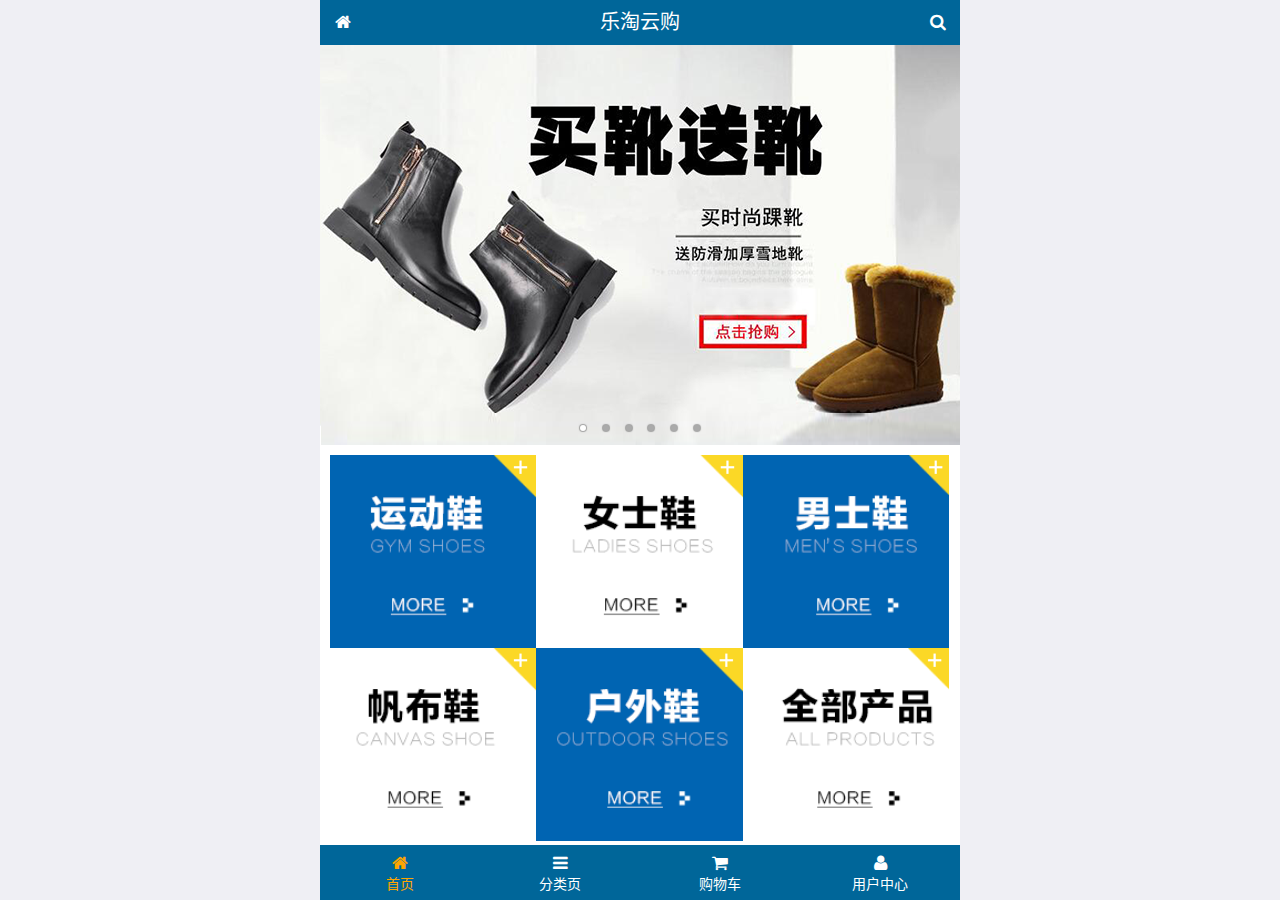
<file: public/mobile/index.html>
<!DOCTYPE html>
<html lang="zh-CN">
<head>
  <meta charset="UTF-8">
  <title>乐淘商城</title>
  <meta name="viewport" content="width=device-width, user-scalable=no, initial-scale=1.0, maximum-scale=1.0, minimum-scale=1.0">
  <!-- 引入字体图标库的css -->
  <link rel="stylesheet" href="./lib/fa/css/font-awesome.min.css">
  <link rel="stylesheet" href="./lib/mui/css/mui.css">
  <link rel="stylesheet" href="./css/common.css">
  <link rel="stylesheet" href="./css/index.css">
  <link rel="icon" href="favicon.ico">
</head>
<body>
<!--<span class="fa fa-pause"></span>-->
<!--<span class="mui-icon mui-icon-camera"></span>-->

<!-- 全屏容器 -->
<div class="lt_container">

  <!-- 乐淘头部 -->
  <div class="lt_header">
    <a href="index.html" class="icon_left"><i class="fa fa-home"></i></a>
    <h3>乐淘云购</h3>
    <a href="search.html" class="icon_right"><i class="fa fa-search"></i></a>
  </div>

  <!-- 乐淘主体 -->
  <div class="lt_main">
    <div class="mui-scroll-wrapper">
      <div class="mui-scroll">
        <!--这里放置真实显示的DOM内容-->

        <!-- 轮播图 -->
        <div class="mui-slider">

          <!-- 图片区域 -->
          <div class="mui-slider-group mui-slider-loop">
            <!-- 添加假图 -->
            <div class="mui-slider-item mui-slider-item-duplicate">
              <a href="#"><img src="./images/banner6.png" /></a>
            </div>

            <div class="mui-slider-item"><a href="#"><img src="./images/banner1.png" /></a></div>
            <div class="mui-slider-item"><a href="#"><img src="./images/banner2.png" /></a></div>
            <div class="mui-slider-item"><a href="#"><img src="./images/banner3.png" /></a></div>
            <div class="mui-slider-item"><a href="#"><img src="./images/banner4.png" /></a></div>
            <div class="mui-slider-item"><a href="#"><img src="./images/banner5.png" /></a></div>
            <div class="mui-slider-item"><a href="#"><img src="./images/banner6.png" /></a></div>

            <!-- 添加假图 -->
            <div class="mui-slider-item mui-slider-item-duplicate">
              <a href="#"><img src="./images/banner1.png" /></a>
            </div>
          </div>

          <!-- 小圆点结构 -->
          <div class="mui-slider-indicator">
            <div class="mui-indicator mui-active"></div>
            <div class="mui-indicator"></div>
            <div class="mui-indicator"></div>
            <div class="mui-indicator"></div>
            <div class="mui-indicator"></div>
            <div class="mui-indicator"></div>
          </div>

        </div>

        <!-- 导航区域 -->
        <div class="lt_nav">
          <ul class="mui-clearfix">
            <li><a href="#"><img src="./images/nav1.png" alt=""></a></li>
            <li><a href="#"><img src="./images/nav2.png" alt=""></a></li>
            <li><a href="#"><img src="./images/nav3.png" alt=""></a></li>
            <li><a href="#"><img src="./images/nav4.png" alt=""></a></li>
            <li><a href="#"><img src="./images/nav5.png" alt=""></a></li>
            <li><a href="#"><img src="./images/nav6.png" alt=""></a></li>
          </ul>
        </div>

        <!-- 产品区域 -->
        <div class="lt_product">
          <ul>
            <li class="lt_product_item">
              <a href="#">
                <img src="./images/product.jpg" alt="">
                <p class="info mui-ellipsis-2">adidas阿迪达斯 男式 场下休闲篮球鞋S83700场下休闲篮球鞋S83700 </p>
                <p>
                  <span class="price">¥560</span>
                  <span class="oldPrice">¥580</span>
                </p>
                <button class="mui-btn mui-btn-primary">立即购买</button>
              </a>
            </li>
            <li class="lt_product_item">
              <a href="#">
                <img src="./images/product.jpg" alt="">
                <p class="info mui-ellipsis-2">adidas阿迪达斯 男式 场下休闲篮球鞋S83700场下休闲篮球鞋S83700 </p>
                <p>
                  <span class="price">¥560</span>
                  <span class="oldPrice">¥580</span>
                </p>
                <button class="mui-btn mui-btn-primary">立即购买</button>
              </a>
            </li>
            <li class="lt_product_item">
              <a href="#">
                <img src="./images/product.jpg" alt="">
                <p class="info mui-ellipsis-2">adidas阿迪达斯 男式 场下休闲篮球鞋S83700场下休闲篮球鞋S83700 </p>
                <p>
                  <span class="price">¥560</span>
                  <span class="oldPrice">¥580</span>
                </p>
                <button class="mui-btn mui-btn-primary">立即购买</button>
              </a>
            </li>
            <li class="lt_product_item">
              <a href="#">
                <img src="./images/product.jpg" alt="">
                <p class="info mui-ellipsis-2">adidas阿迪达斯 男式 场下休闲篮球鞋S83700场下休闲篮球鞋S83700 </p>
                <p>
                  <span class="price">¥560</span>
                  <span class="oldPrice">¥580</span>
                </p>
                <button class="mui-btn mui-btn-primary">立即购买</button>
              </a>
            </li>
            <li class="lt_product_item">
              <a href="#">
                <img src="./images/product.jpg" alt="">
                <p class="info mui-ellipsis-2">adidas阿迪达斯 男式 场下休闲篮球鞋S83700场下休闲篮球鞋S83700 </p>
                <p>
                  <span class="price">¥560</span>
                  <span class="oldPrice">¥580</span>
                </p>
                <button class="mui-btn mui-btn-primary">立即购买</button>
              </a>
            </li>
            <li class="lt_product_item">
              <a href="#">
                <img src="./images/product.jpg" alt="">
                <p class="info mui-ellipsis-2">adidas阿迪达斯 男式 场下休闲篮球鞋S83700场下休闲篮球鞋S83700 </p>
                <p>
                  <span class="price">¥560</span>
                  <span class="oldPrice">¥580</span>
                </p>
                <button class="mui-btn mui-btn-primary">立即购买</button>
              </a>
            </li>
            <li class="lt_product_item">
              <a href="#">
                <img src="./images/product.jpg" alt="">
                <p class="info mui-ellipsis-2">adidas阿迪达斯 男式 场下休闲篮球鞋S83700场下休闲篮球鞋S83700 </p>
                <p>
                  <span class="price">¥560</span>
                  <span class="oldPrice">¥580</span>
                </p>
                <button class="mui-btn mui-btn-primary">立即购买</button>
              </a>
            </li>
            <li class="lt_product_item">
              <a href="#">
                <img src="./images/product.jpg" alt="">
                <p class="info mui-ellipsis-2">adidas阿迪达斯 男式 场下休闲篮球鞋S83700场下休闲篮球鞋S83700 </p>
                <p>
                  <span class="price">¥560</span>
                  <span class="oldPrice">¥580</span>
                </p>
                <button class="mui-btn mui-btn-primary">立即购买</button>
              </a>
            </li>
          </ul>
        </div>

      </div>
    </div>
  </div>

  <!-- 乐淘底部 -->
  <div class="lt_footer">
    <ul>
      <li><a href="index.html" class="current"><i class="fa fa-home"></i><p>首页</p></a></li>
      <li><a href="category.html"><i class="fa fa-bars"></i><p>分类页</p></a></li>
      <li><a href="cart.html"><i class="fa fa-shopping-cart"></i><p>购物车</p></a></li>
      <li><a href="user.html"><i class="fa fa-user"></i><p>用户中心</p></a></li>
    </ul>
  </div>
</div>


<script src="./lib/zepto/zepto.min.js"></script>
<script src="./lib/mui/js/mui.js"></script>
<script src="./js/common.js"></script>
</body>
</html>
</file>
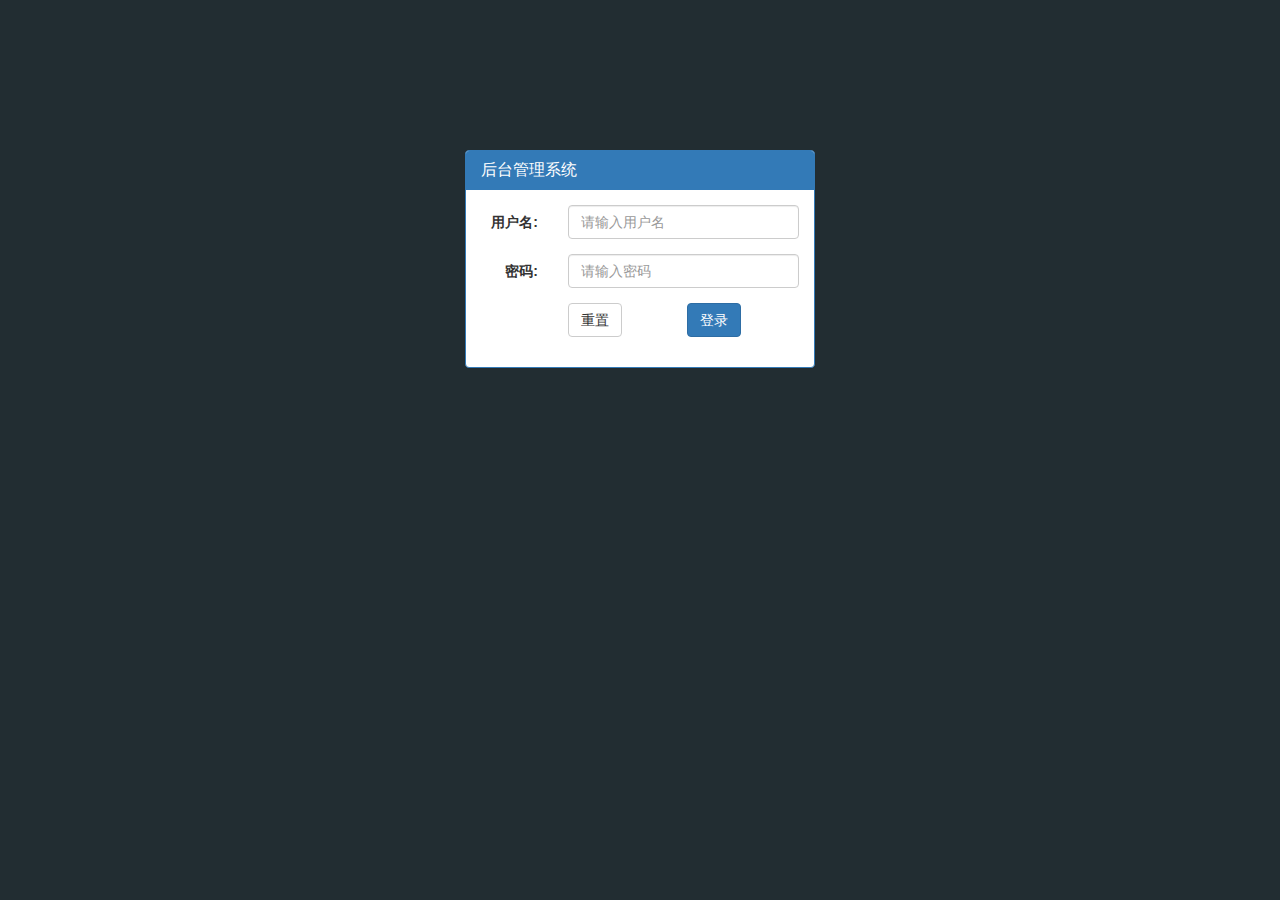
<file: public/admin/login.html>
<!DOCTYPE html>
<html lang="en">

<head>
    <meta charset="UTF-8">
    <meta name="viewport" content="width=device-width, initial-scale=1.0">
    <meta http-equiv="X-UA-Compatible" content="ie=edge">
    <title>Document</title>
    <link rel="stylesheet" href="./lib/bootstrap/css/bootstrap.min.css">
    <link rel="stylesheet" href="./lib/bootstrap-validator/css/bootstrapValidator.min.css">
    <link rel="stylesheet" href="./lib/nprogress/nprogress.css">
    <link rel="stylesheet" href="./css/common.css">
</head>

<body>
    <div class="container">
        <div class="in col-lg-4 col-lg-offset-4">
            <div class="panel panel-primary m-top">
                <div class="panel-heading">
                    <h3 class="panel-title">后台管理系统</h3>
                </div>
                <div class="panel-body">
                    <form class="form-horizontal" id="form">
                        <div class="form-group">
                            <label for="username" class="col-sm-3 control-label">用户名:</label>
                            <div class="col-sm-9">
                                <input type="text"name="username" class="form-control" id="username" placeholder="请输入用户名" autocomplete="off">
                            </div>
                        </div>
                        <div class="form-group">
                            <label for="password" class="col-sm-3 control-label">密码:</label>
                            <div class="col-sm-9">
                                <input type="password"  name="password" class="form-control" id="password" placeholder="请输入密码">
                            </div>
                        </div>
                        <div class="form-group">
                            <div class="col-sm-offset-3 col-sm-7">
                                <button type="reset" class="btn btn-default">重置</button>
                                <button type="submit" class="btn btn-primary pull-right">登录</button>
                            </div>
                        </div>
                    </form>
                </div>
            </div>
        </div>

    </div>




    <script src="./lib/jquery/jquery.min.js"></script>
    <script src="./lib/bootstrap/js/bootstrap.min.js"></script>
    <script src="./lib/bootstrap-validator/js/bootstrapValidator.min.js"></script>
    <script src="./lib/nprogress/nprogress.js"></script>
    <script src="./js/common.js"></script>
    <script src="./js/login.js"></script>
</body>

</html>
</file>
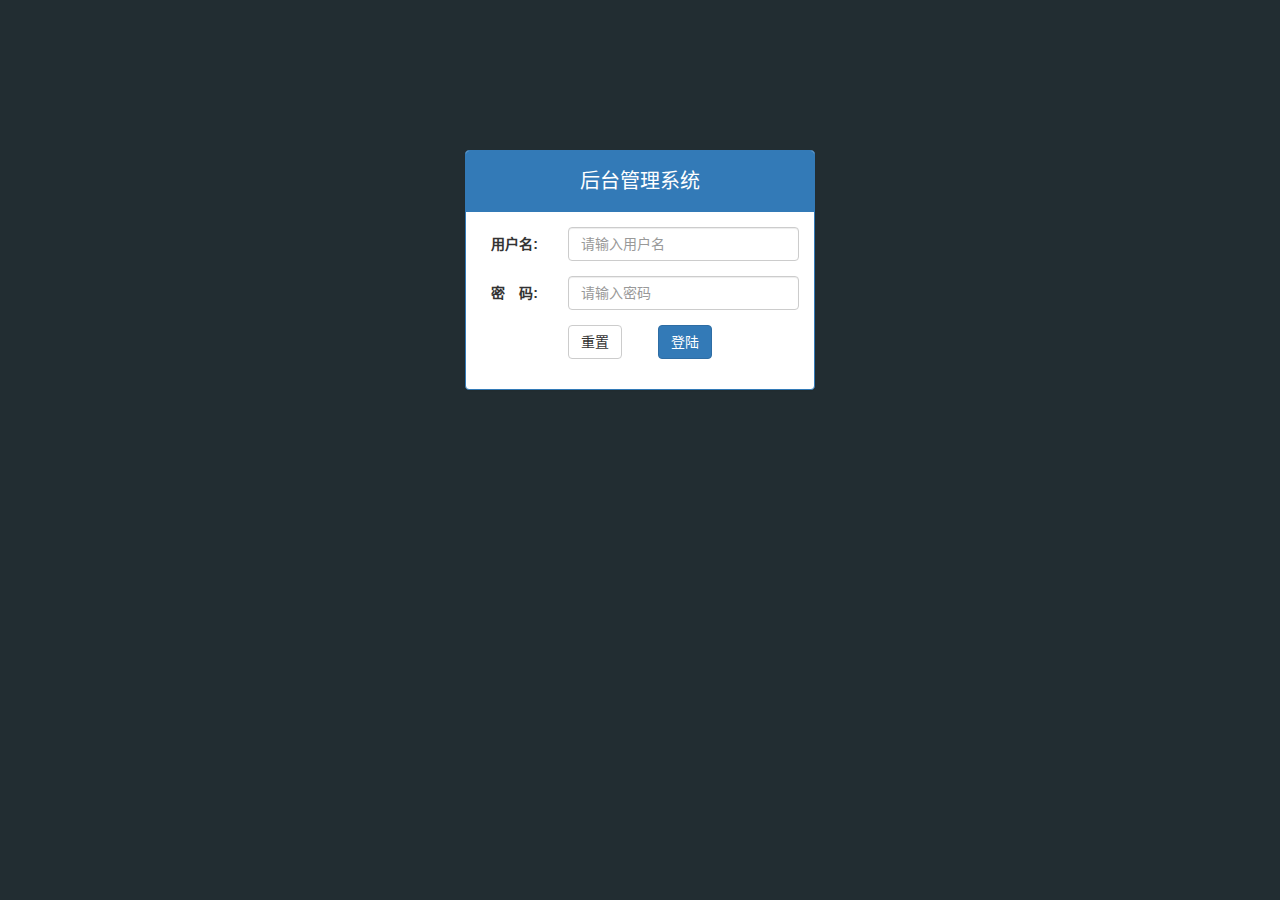
<file: public/manage/login.html>
<!DOCTYPE html>
<html lang="zh-CN">
<head>
  <meta charset="UTF-8">
  <title>乐淘电商</title>
  <link rel="stylesheet" href="lib/bootstrap/css/bootstrap.css">
  <link rel="stylesheet" href="lib/bootstrap-validator/css/bootstrapValidator.min.css">
  <link rel="stylesheet" href="lib/nprogress/nprogress.css">
  <link rel="stylesheet" href="css/common.css">
</head>
<body class="body_bg">


<div class="container">
  <div class="col-lg-4 col-lg-offset-4 mt_150">
    <div class="panel panel-primary">
      <div class="panel-heading">
        <h3 class="panel-title text-center">后台管理系统</h3>
      </div>
      <div class="panel-body">
        <form class="form-horizontal" id="form">
          <div class="form-group">
            <label for="username" class="col-sm-3 control-label">用户名:</label>
            <div class="col-sm-9">
              <input type="text" class="form-control" id="username" name="username" placeholder="请输入用户名">
            </div>
          </div>
          <div class="form-group">
            <label for="password" class="col-sm-3 control-label">密　码:</label>
            <div class="col-sm-9">
              <input type="password" class="form-control" name="password" id="password" placeholder="请输入密码">
            </div>
          </div>
          <div class="form-group">
            <div class="col-sm-offset-3 col-sm-6">
              <button type="reset" class="btn btn-default pull-left">重置</button>
              <button type="submit" class="btn btn-primary pull-right">登陆</button>
            </div>
          </div>
        </form>
      </div>
    </div>
  </div>
</div>



<script src="lib/jquery/jquery.min.js"></script>
<script src="lib/bootstrap/js/bootstrap.min.js"></script>
<script src="lib/bootstrap-validator/js/bootstrapValidator.min.js"></script>
<script src="lib/nprogress/nprogress.js"></script>
<script src="js/common.js"></script>
<script src="js/login.js"></script>

</body>
</html>
</file>
<file: public/mobile/css/common.css>
html, body {
  width: 100%;
  height: 100%;
}

ul {
  list-style: none;
  margin: 0;
  padding: 0;
}
img {
  display: block;
  width: 100%;
}

/* 全屏容器 */
.lt_container {
  width: 100%;
  height: 100%;
  background-color: #fff;
  min-width: 320px;
  max-width: 640px;
  margin: 0 auto;
  position: relative;
  padding-top: 45px;
  padding-bottom: 55px;
}

.lt_header {
  position: absolute;
  left: 0;
  top: 0;
  width: 100%;
  height: 45px;
  background-color: #006699;
  padding-left: 45px;
  padding-right: 45px;
}

.lt_header .icon_left,
.lt_header .icon_right {
  width: 45px;
  height: 45px;
  line-height: 45px;
  text-align: center;
  position: absolute;
  top: 0;
  color: #fff;
}
.lt_header .icon_left {
  left: 0;
}
.lt_header .icon_right {
  right: 0;
}

.lt_header h3 {
  height: 45px;
  line-height: 45px;
  color: #fff;
  font-size: 20px;
  text-align: center;
  margin: 0;
  font-weight: normal;
}



.lt_footer {
  position: absolute;
  left: 0;
  bottom: 0;
  width: 100%;
  height: 55px;
  background-color: #006699;
  overflow: hidden;
}
.lt_footer li {
  float: left;
  width: 25%;
  text-align: center;
}
.lt_footer li a {
  width: 100%;
  height: 100%;
  display: block;
  color: #fff;
  padding-top: 8px;
}
.lt_footer li p {
  color: #fff;
  margin: 0;
}

.lt_footer li a.current {
  color: orange;
}
.lt_footer li a.current p{
  color: orange;
}



.lt_main {
  width: 100%;
  height: 100%;
  position: relative;
}



/* 公共的搜索框样式 */
.lt_search {
  padding: 10px;
  position: relative;
}
.lt_search .search_input {
  height: 34px;
  font-size: 12px;
  margin: 0;
  border-radius: 5px;
  border: 1px solid #007AFF;
}
.lt_search .search_btn {
  position: absolute;
  right: 10px;
  top: 10px;
  border-radius: 0 5px 5px 0;
}



/* 公共的商品样式 */
.lt_product {
  padding: 10px;
}
.lt_product_item {
  border: 1px solid #ccc;
  padding: 10px;
  float: left;
  width: 48%;
  margin-bottom: 10px;
  text-align: center;
}
.lt_product_item a {
  display: block;
  width: 100%;
  height: 100%;
}
.lt_product_item:nth-child(2n+1) {
  margin-right: 4%;
}
.lt_product_item .info {
  text-align: left;
  height: 40px;
}
.lt_product_item .price {
  color: red;
}
.lt_product_item .oldPrice {
  text-decoration: line-through;
}

.lt_product_item img {
  width: 130px;
  height: 130px;
  margin: 0 auto;
}



/* 公共的尺码样式 */
.lt_size span {
  width: 25px;
  height: 25px;
  text-align: center;
  line-height: 25px;
  display: inline-block;
  border: 1px solid #ccc;
  font-size: 12px;
  margin: 3px 0;
}
.lt_size span.current {
  background-color: orange;
  color: #fff;
}
</file>
<file: public/mobile/css/index.css>
.lt_nav {
  padding: 10px;
}
.lt_nav li {
  float: left;
  width: 33.3%;
}
.lt_nav li a {
  display: block;
}
</file>
<file: public/admin/lib/nprogress/nprogress.css>
/* Make clicks pass-through */
#nprogress {
  pointer-events: none;
}

#nprogress .bar {
  background: greenyellow;

  position: fixed;
  z-index: 10000;
  top: 0;
  left: 0;

  width: 100%;
  height: 2px;
}

/* Fancy blur effect */
#nprogress .peg {
  display: block;
  position: absolute;
  right: 0px;
  width: 100px;
  height: 100%;
  box-shadow: 0 0 10px #29d, 0 0 5px #29d;
  opacity: 1.0;

  -webkit-transform: rotate(3deg) translate(0px, -4px);
      -ms-transform: rotate(3deg) translate(0px, -4px);
          transform: rotate(3deg) translate(0px, -4px);
}

/* Remove these to get rid of the spinner */
#nprogress .spinner {
  display: block;
  position: fixed;
  z-index: 1031;
  top: 15px;
  right: 15px;
}

#nprogress .spinner-icon {
  width: 18px;
  height: 18px;
  box-sizing: border-box;

  border: solid 2px transparent;
  border-top-color: #29d;
  border-left-color: #29d;
  border-radius: 50%;

  -webkit-animation: nprogress-spinner 400ms linear infinite;
          animation: nprogress-spinner 400ms linear infinite;
}

.nprogress-custom-parent {
  overflow: hidden;
  position: relative;
}

.nprogress-custom-parent #nprogress .spinner,
.nprogress-custom-parent #nprogress .bar {
  position: absolute;
}

@-webkit-keyframes nprogress-spinner {
  0%   { -webkit-transform: rotate(0deg); }
  100% { -webkit-transform: rotate(360deg); }
}
@keyframes nprogress-spinner {
  0%   { transform: rotate(0deg); }
  100% { transform: rotate(360deg); }
}
</file>
<file: public/admin/css/common.css>
body{
    background-color: #222D32;
}
.m-top{
    margin-top: 150px;
}
html,body{
    /* height: 1000px; */
    height: 100%;
}
a,
a:link,
a:visited,
a:hover,
a:active{
    color: white;
    text-decoration: none;
}
ul,ol{
  list-style: none;
  margin: 0;
  padding: 0;
}
.lt-aside{
    position: fixed;
    left: 0;
    top: 0;
    width: 180px;
    height: 100%;
    /* background-color: pink; */
    z-index: 999;
    transition: all 1s;
}
.lt-aside.now{
    left: -180px;
}
.lt-aside .brand{
    width: 100%;
    height: 50px;
    background-color: #367FA9;
    text-align:center;
    line-height: 50px;
    font-size: 22px;
   
}
.lt-aside .user{
    height: 180px;
    text-align: center;
    padding-top: 30px;
}
.lt-aside .user img{
    width: 80px;
    height: 80px;
    display: block;
    margin: 0 auto;
}
.lt-aside .user p{
    height:40px;
    line-height:40px;
    font-size: 18px;
    color: #fff;
    /* margin-bottom: 10px; */
}
.lt-aside .nav{
}
.lt-aside .nav li a{
    display: block;
    height: 40px;
    line-height: 40px;
    padding-left: 40px;
    border-left: 3px solid transparent;
}
.lt-aside .nav a.active{
    border-left: 3px solid #006699;
    background-color: #1D1F21;
}
.lt-aside .nav .second  a{
    display: block;
    padding-left: 60px;
    height: 40px;
    line-height: 40px;
}
.main{
  padding-left: 180px;
  /* height: 100%; */
  transition: all 1s;
}
.main.now{
  padding-left: 0;
}
.main .topbar{
    position: fixed;
    left: 0;
    top:0;
    height: 50px;
    width: 100%;
    background-color: #3C8DBC;
    padding-left: 180px;
    z-index: 998;
    transition: all 1s;
}
.main .topbar.now{
    padding-left: 0;
}
.main .topbar a{
  display: block;
  width: 50px;
  height: 50px;
  text-align: center;
  line-height: 50px;
  font-size: 16px;
}
.main .content{
    width: 100%;
    height: 100%;
    background-color: #fff;
    padding-top: 50px;
}
.main .content .breadcrumb{
    margin-top: 20px;
}
.main .content .breadcrumb a{
    color: #337ab7;
}
.main .content .canvas .left{
    width: 500px;
    height: 400px;
}
.main .content .canvas .right{
    width: 500px;
    height: 400px;
}
/* --------------------------------user.css */
.table thead th{
    text-align: center;
}
.table.table-bordered tbody td{
    vertical-align: middle;
}
#paginator{
    float: right;
    /* position: fixed;
    right: 20px;
    top: 450px;
    z-index: 997; */
}
</file>
<file: public/manage/lib/nprogress/nprogress.css>
/* Make clicks pass-through */
#nprogress {
  pointer-events: none;
}

#nprogress .bar {
  background: greenyellow;

  position: fixed;
  z-index: 10000;
  top: 0;
  left: 0;

  width: 100%;
  height: 2px;
}

/* Fancy blur effect */
#nprogress .peg {
  display: block;
  position: absolute;
  right: 0px;
  width: 100px;
  height: 100%;
  box-shadow: 0 0 10px #29d, 0 0 5px #29d;
  opacity: 1.0;

  -webkit-transform: rotate(3deg) translate(0px, -4px);
      -ms-transform: rotate(3deg) translate(0px, -4px);
          transform: rotate(3deg) translate(0px, -4px);
}

/* Remove these to get rid of the spinner */
#nprogress .spinner {
  display: block;
  position: fixed;
  z-index: 1031;
  top: 15px;
  right: 15px;
}

#nprogress .spinner-icon {
  width: 18px;
  height: 18px;
  box-sizing: border-box;

  border: solid 2px transparent;
  border-top-color: #29d;
  border-left-color: #29d;
  border-radius: 50%;

  -webkit-animation: nprogress-spinner 400ms linear infinite;
          animation: nprogress-spinner 400ms linear infinite;
}

.nprogress-custom-parent {
  overflow: hidden;
  position: relative;
}

.nprogress-custom-parent #nprogress .spinner,
.nprogress-custom-parent #nprogress .bar {
  position: absolute;
}

@-webkit-keyframes nprogress-spinner {
  0%   { -webkit-transform: rotate(0deg); }
  100% { -webkit-transform: rotate(360deg); }
}
@keyframes nprogress-spinner {
  0%   { transform: rotate(0deg); }
  100% { transform: rotate(360deg); }
}
</file>
<file: public/manage/css/common.css>
.body_bg {
  background-color: #222D32;
}

html, body {
  width: 100%;
  height: 100%;
}

* {
  margin: 0;
  padding: 0;
}
ul {
  list-style: none;
}

a:link,
a:visited,
a:hover,
a:active {
  text-decoration: none;
}

.red {
  color: #A94442;
}

.table.table-bordered th,
.table.table-bordered td {
  text-align: center;
  vertical-align: middle;
}

.mt_150 {
  margin-top: 150px;
}
.mb_20 {
  margin-bottom: 20px;
}

.panel-title {
  height: 40px;
  line-height: 40px;
  font-size: 20px;
}

/* lt_aside 开始 */
.lt_aside {
  width: 180px;
  height: 100%;
  background-color: #222D32;
  position: fixed;
  left: 0;
  top: 0;
  z-index: 999;
  transition: all 1s;
}
.lt_aside.hidemenu {
  left: -180px;
}


.lt_aside .brand {
  height: 50px;
  line-height: 50px;
  font-size: 24px;
  background-color: #367FA9;
  text-align: center;
}
.lt_aside .brand a {
  color: white;
}

.lt_aside .user {
  height: 180px;
}
.lt_aside .user {
  padding-top: 30px;
}
.lt_aside .user img {
  width: 80px;
  height: 80px;
  border-radius: 50%;
  display: block;
  margin: 0 auto;
}
.lt_aside .user p {
  height: 40px;
  line-height: 40px;
  text-align: center;
  font-size: 18px;
  color: white;
}

.lt_aside .nav a {
  height: 40px;
  line-height: 40px;
  display: block;
  color: white;
  padding-left: 40px;
  border-left: 3px solid transparent;
}
.lt_aside .nav i {
  margin-right: 5px;
}
.lt_aside .nav a.current {
  background-color: #1D1F21;
  border-left: 3px solid #006699;
}
.lt_aside .nav .child a {
  padding-left: 60px;
}

/* lt_aside 结束  */



/* lt_main 开始 */
.lt_main {
  height: 1000px;
  width: 100%;
  padding-left: 180px;
  padding-top: 50px;
  transition: all 1s;
}
.lt_main.hidemenu {
  padding-left: 0px;
}

.lt_topbar {
  height: 50px;
  width: 100%;
  line-height: 50px;
  background-color: #3C8DBC;
  position: fixed;
  top: 0;
  right: 0;
  padding-left: 180px;
  transition: all 1s;
  z-index: 666;
}
.lt_topbar.hidemenu {
  padding-left: 0px;
}

.lt_topbar a {
  width: 50px;
  height: 50px;
  font-size: 16px;
  color: white;
  text-align: center;
}

.breadcrumb {
  margin-top: 20px;
}


.echarts_1,
.echarts_2 {
  width: 48%;
  height: 400px;
}

/* lt_main 结束 */
</file>
<file: public/admin/lib/bootstrap-validator/css/bootstrapValidator.min.css>
/*!
 * BootstrapValidator (http://bootstrapvalidator.com)
 * The best jQuery plugin to validate form fields. Designed to use with Bootstrap 3
 *
 * @version     v0.5.1, built on 2014-08-22 4:55:09 PM
 * @author      https://twitter.com/nghuuphuoc
 * @copyright   (c) 2013 - 2014 Nguyen Huu Phuoc
 * @license     MIT
 */

.bv-form .help-block{margin-bottom:0}.bv-form .tooltip-inner{text-align:left}.nav-tabs li.bv-tab-success>a{color:#3c763d}.nav-tabs li.bv-tab-error>a{color:#a94442}
</file>
<file: public/manage/lib/bootstrap-validator/css/bootstrapValidator.min.css>
/*!
 * BootstrapValidator (http://bootstrapvalidator.com)
 * The best jQuery plugin to validate form fields. Designed to use with Bootstrap 3
 *
 * @version     v0.5.1, built on 2014-08-22 4:55:09 PM
 * @author      https://twitter.com/nghuuphuoc
 * @copyright   (c) 2013 - 2014 Nguyen Huu Phuoc
 * @license     MIT
 */

.bv-form .help-block{margin-bottom:0}.bv-form .tooltip-inner{text-align:left}.nav-tabs li.bv-tab-success>a{color:#3c763d}.nav-tabs li.bv-tab-error>a{color:#a94442}
</file>
